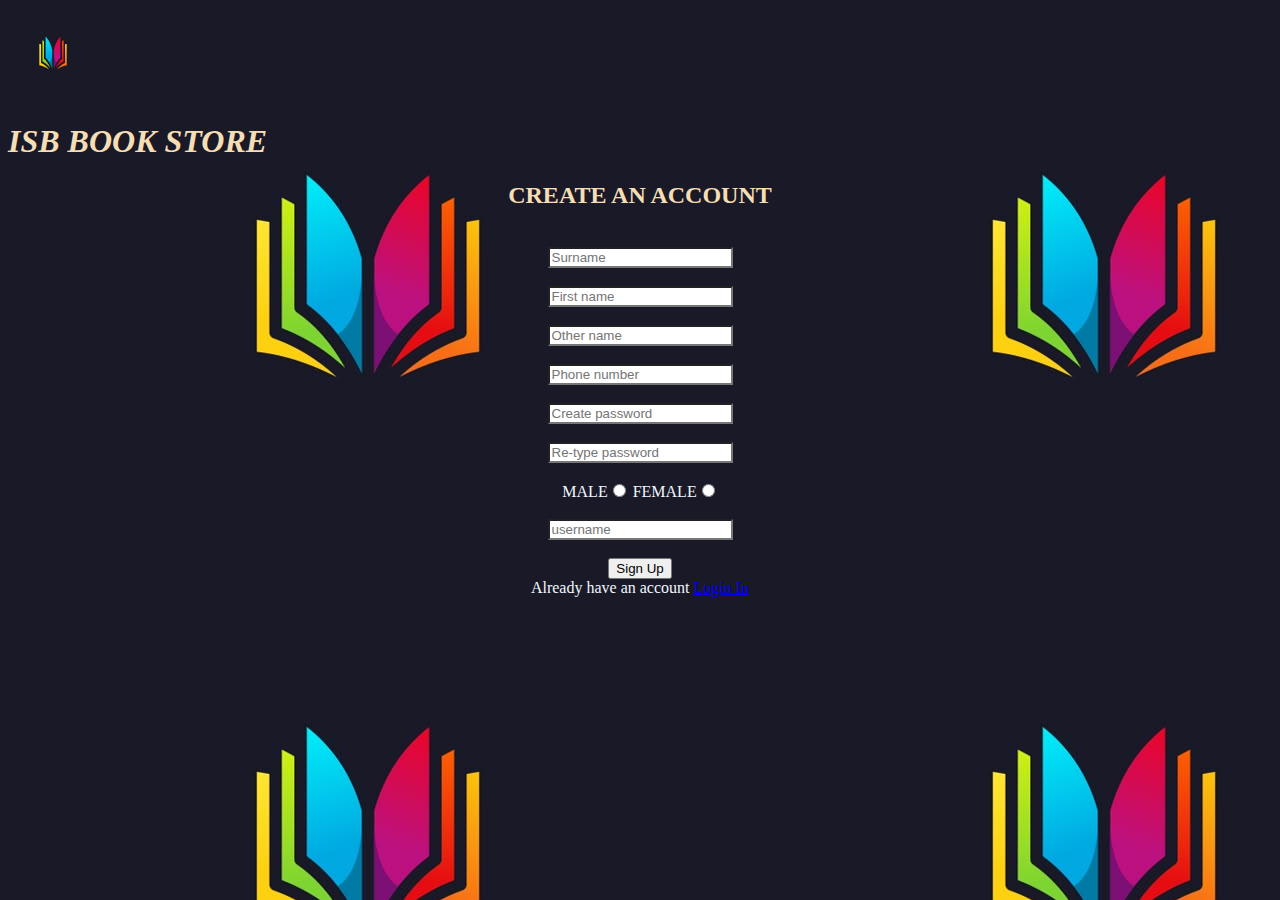
<file: index.html>
<!DOCTYPE html>
<html lang="en">
<head>
    <meta charset="UTF-8">
    <meta name="viewport" content="width=device-width, initial-scale=1.0">
    <title>ISB Book store</title>
    <link rel="stylesheet" href="index.css">
</head>
<body>
    <img src="/image/Book Logo Design.jpg" alt="" width="90" height="90"><i><h1>ISB BOOK STORE</h1></i>
    <center>
        <h2>CREATE AN ACCOUNT</h2>
    </center>
    <center>
    <form action="/signin.html" method="get">
        <label for="name"></label>
        <br>
            <input type="text" id="name" placeholder="Surname" style="background-color: white;" required>
        <br>
        <label for="name"></label>
        <br>
            <input type="text" id="name" placeholder="First name" style="background-color: white;" required>
        <br>
        <label for="name"></label>
        <br>
            <input type="text" id="name" placeholder="Other name" style="background-color: white;" required>
        <br>
        <label for="number"></label>
        <br>
            <input type="number" id="number" placeholder="Phone number" maxlength="11" style="background-color: white;" required>
        <br>
        <label for="password"></label>
        <br>
            <input type="password" id="password" placeholder="Create password" maxlength="13" style="background-color: white;" required>
        <br>
        <label for="password"></label>
        <br>
            <input type="password" id="password" placeholder="Re-type password" maxlength="13" style="background-color: white;" required>
        <br>
        <label for="gender"></label>
            <br>
            MALE<input type="radio" name="0" id="gender" required>
            FEMALE<input type="radio" name="0" id="gender" required>
        <br>
        <label for="USERNAME"></label>
        <br>
            <input type="text" id="username" placeholder="username" maxlength="8" style="background-color: white;" required>
        <br>
        <br>
        <button type="submit">Sign Up</button>
        <br>
        Already have an account <a href="/signin.html">Login In</a>
    </form>
    </center>
</body>
</html>
</file>
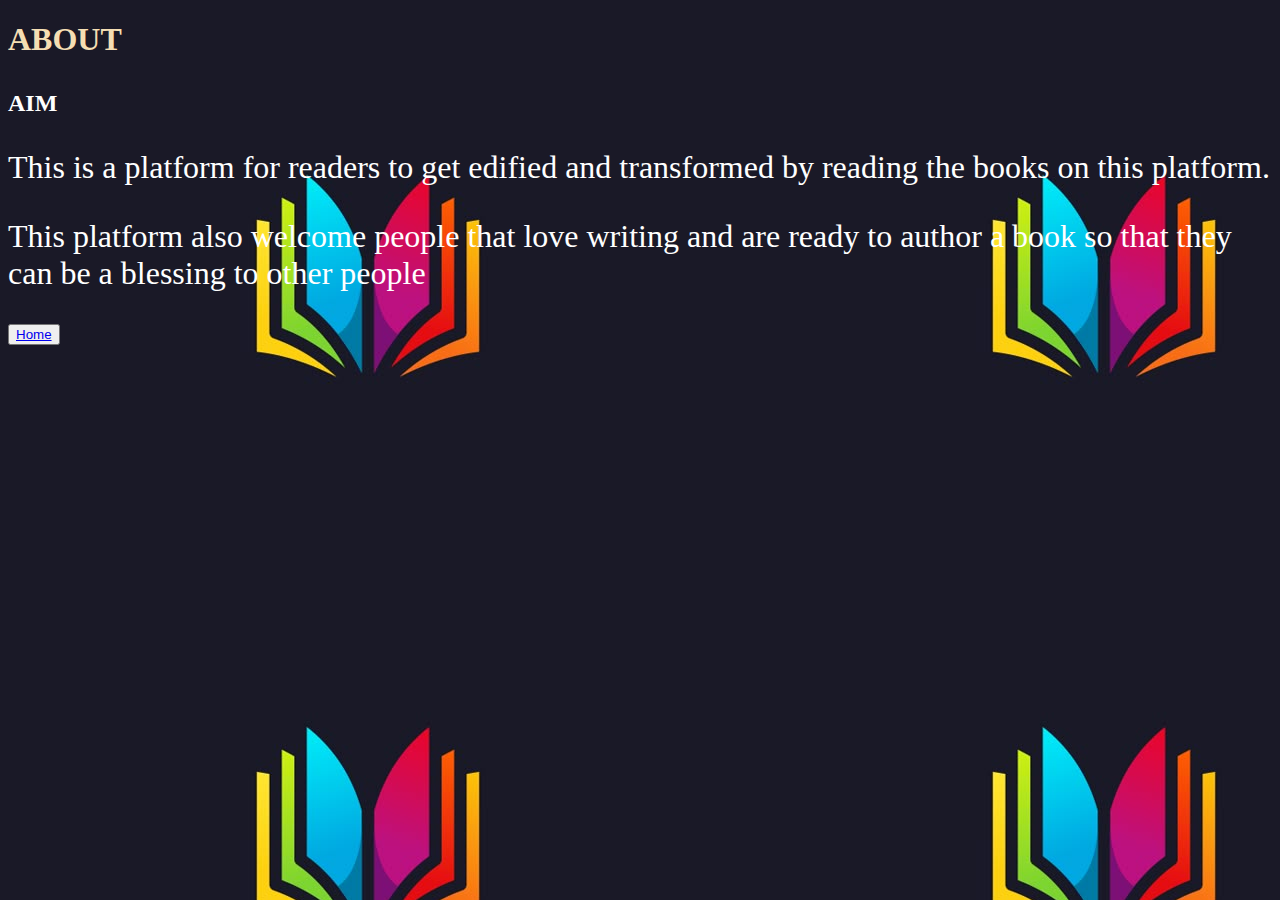
<file: about.html>
<!DOCTYPE html>
<html lang="en">
<head>
    <meta charset="UTF-8">
    <meta name="viewport" content="width=device-width, initial-scale=1.0">
    <title>KINGDOM READERS</title>
    <link rel="stylesheet" href="about.css">
</head>
<body>
    <b><h1>ABOUT</h1></b>
    <h4>AIM</h4>
    <p>This is a platform for readers to get edified and transformed by reading the books on this platform.</p>
    <p>This platform also welcome people that love writing and are ready to author a book so that they can be a blessing to other people</p>
    <button><a href="/store.html">Home</a></button>
</body>
</html>
</file>
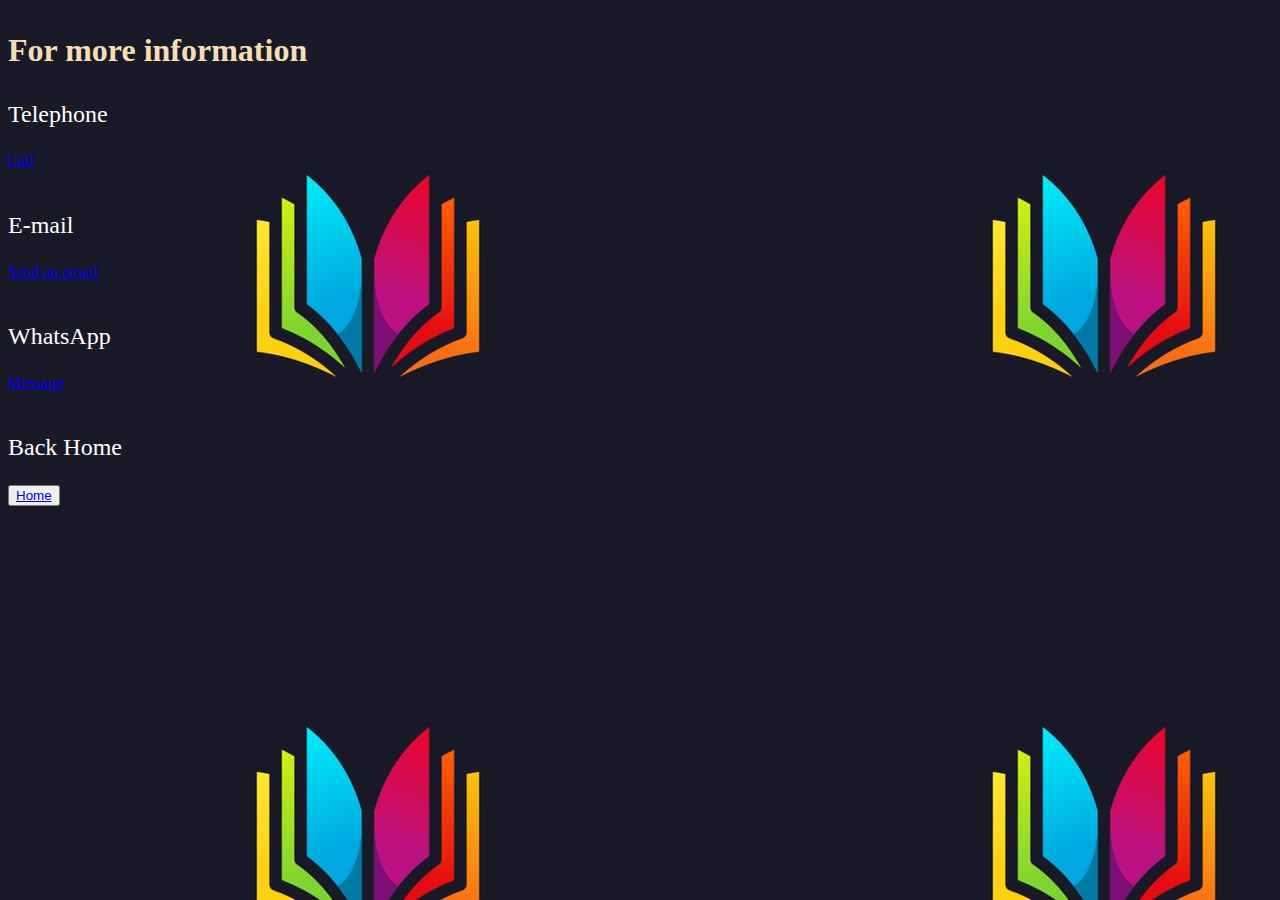
<file: contact.html>
<!DOCTYPE html>
<html lang="en">
<head>
    <meta charset="UTF-8">
    <meta name="viewport" content="width=device-width, initial-scale=1.0">
    <title>KINGDOM READERS</title>
    <link rel="stylesheet" href="contact.css">
</head>
<body>
    <h3>For more information</h3>
    <p>Telephone</p>
    <a href="tel:+2349069757728">Call</a>
    <br><br>
    <p>E-mail</p>
    <a href="mailto:isaacbabalola06@gmail.com">Send an email</a><br><br>
    <p>WhatsApp</p>
    <a href="http://whatsapp.com">Message</a><br><br>
    <p>Back Home</p>
    <button><a href="/store.html">Home</a></button>
</body>
</html>
</file>
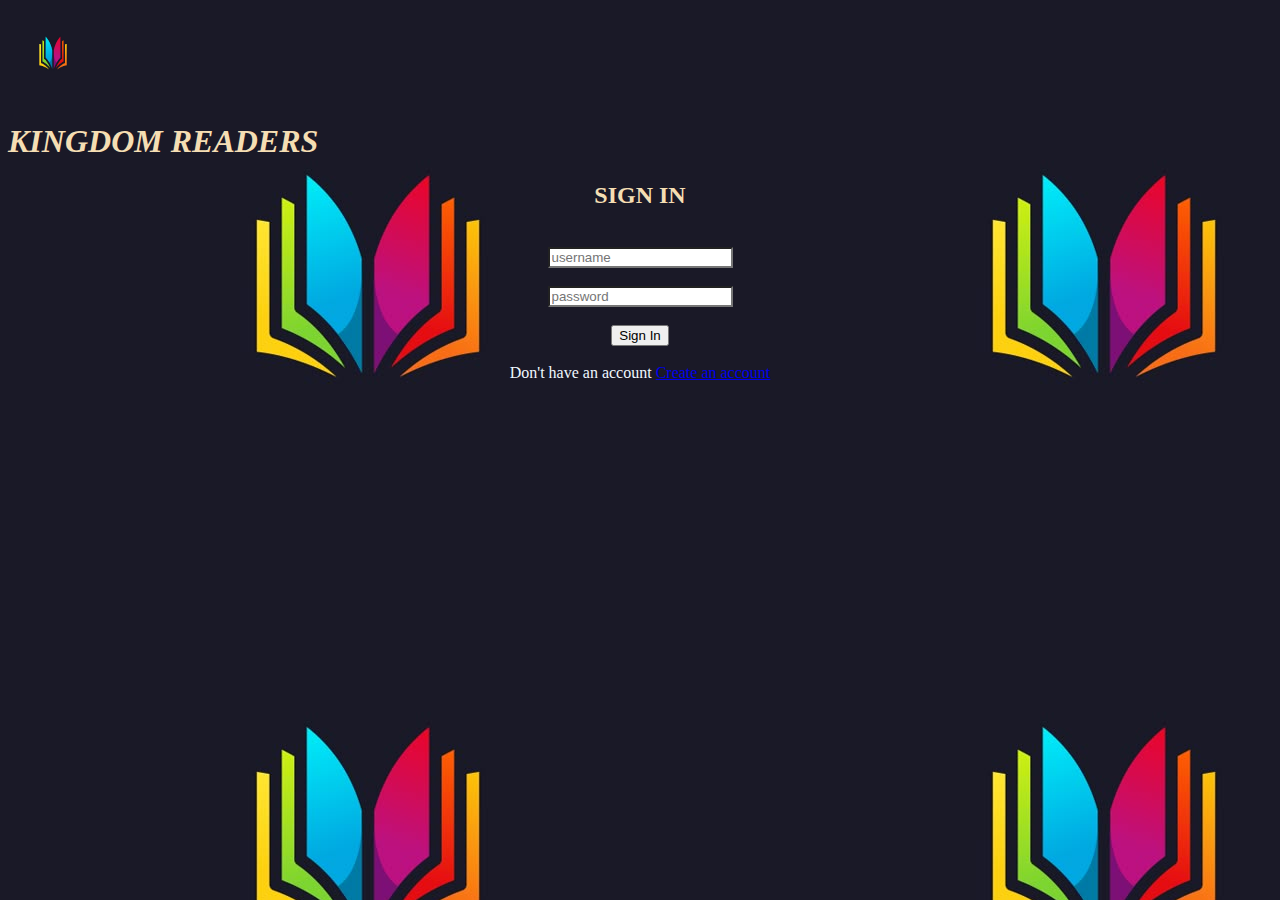
<file: signin.html>
<!DOCTYPE html>
<html lang="en">
<head>
    <meta charset="UTF-8">
    <meta name="viewport" content="width=device-width, initial-scale=1.0">
    <title>KINGDOM READERS</title>
    <link rel="stylesheet" href="signin.css">
</head>
<body>
    <img src="/image/Book Logo Design.jpg" alt="" width="90" height="90"><i><h1>KINGDOM READERS</h1></i>
    <center>
        <h2>SIGN IN</h2>
    </center> <br>
    <center>
        <form action="/store.html" method="get">
            <label for="name"></label>
            <input type="text" id="name" maxlength="8" placeholder="username" style="background-color: white;">
            <br><br>
            <label for="password"></label>
            <input type="password" id="password" maxlength="13" placeholder="password" style="background-color: white;">
            <br><br>
            <button type="submit">Sign In</button><br><br>
            Don't have an account <a href="/index.html">Create an account</a>
        </form>
    </center>
</body>
</html>
</file>
<file: index.css>
body{
    background-color: gold;
    background-image: url(/image/Book\ Logo\ Design.jpg);
}
form{
    border-radius: 20px;
    color: aliceblue;
    font-style: inherit;
}
h2{
    color: wheat;
}
h1{
    color: wheat;
}
</file>
<file: about.css>
body{
    background-image: url(/image/Book\ Logo\ Design.jpg);
}
h4{
    color: white;
    font-size: x-large;
}
h1{
    color: wheat;
    font-size: xx-large;
}
p{
    color: white;
    font-size: xx-large;
}
</file>
<file: contact.css>
body{
    background-image: url(/image/Book\ Logo\ Design.jpg);
}
h3{
    color: wheat;
    font-size: xx-large;
}
p{
    color: white;
    font-size: x-large;
}
button{
    color: red;
}
</file>
<file: signin.css>
body{
    background-image: url(/image/Book\ Logo\ Design.jpg);
}
form{
    border-radius: 20px;
    color: aliceblue;
    font-style: inherit;
}
h1{
    color: wheat;
}
h2{
    color: wheat;
}
</file>
